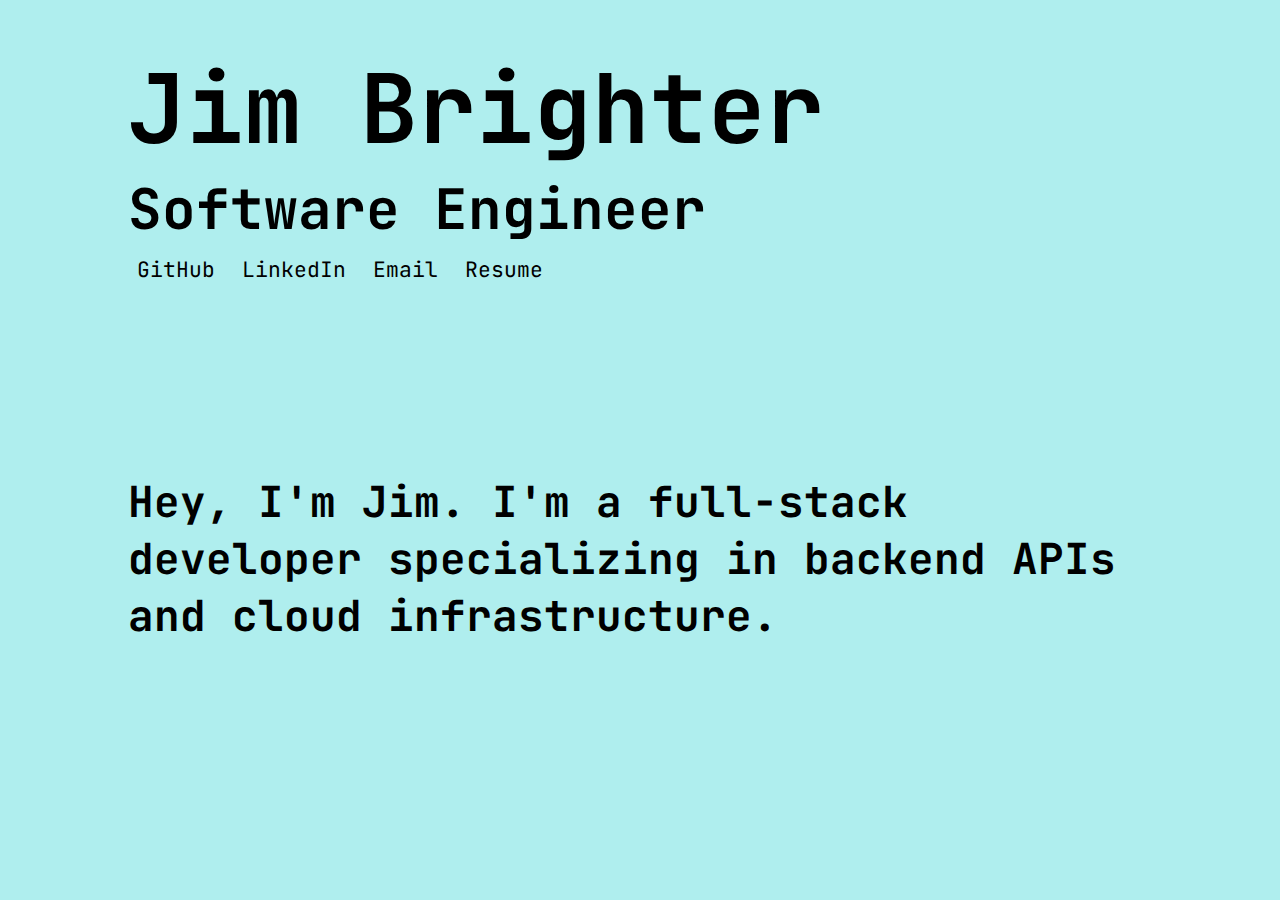
<file: index.html>
<!doctype html>
<html lang="en">
  <head>
    <title>Jim Brighter</title>
    <link rel="stylesheet" type="text/css" href="css/home-main.css">
    <link rel="stylesheet" type="text/css" href="css/home-phone.css">
    <meta name="viewport" content="width=device-width, initial-scale=1">
    <meta charset="UTF-8">
    <meta name="author" content="Jim Brighter">
    <meta name="keywords" content="jim, Jim, brighter, Brighter, Jim Brighter, jim brighter">
  </head>
  <body>
    <div class="top">
      <h1>Jim Brighter</h1>
      <h5>Software Engineer</h5>
      <ul id="links">
        <li class="link"><a href="https://www.github.com/jim-brighter">GitHub</a></li>
        <li class="link"><a href="https://www.linkedin.com/in/jimbrighter">LinkedIn</a></li>
        <li class="link"><a href="mailto:hello@jimbrighter.com">Email</a></li>
        <li class="link"><a href="resume.pdf">Resume</a></li>
      </ul>
    </div>
    <div class="bottom">
      <h6>Hey, I'm Jim. I'm a full-stack developer specializing in backend APIs and cloud infrastructure.</h6>
    </div>
</html>
</file>
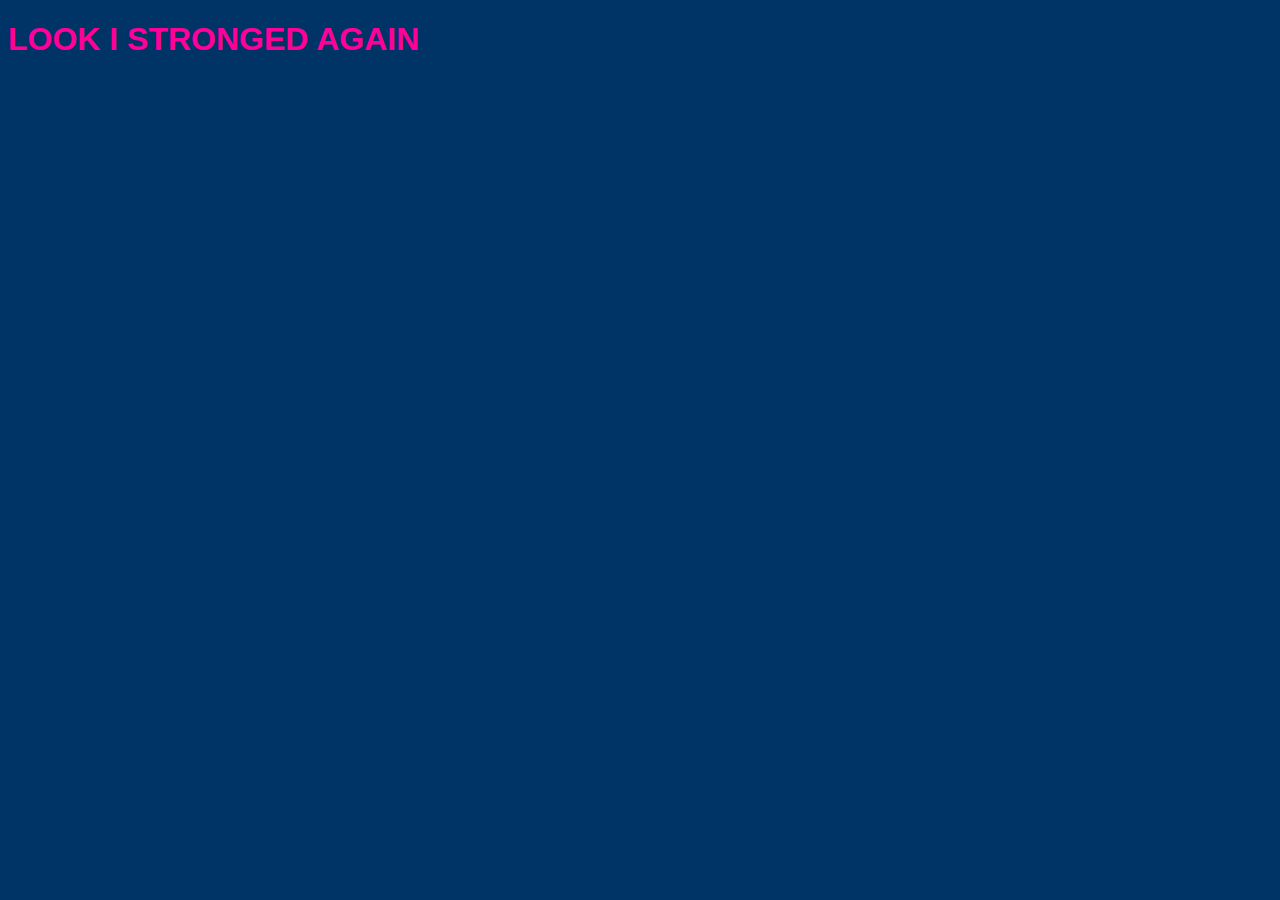
<file: strong.html>
<!doctype html>
<html>
<head>
<title>STRONG</title>
<style>
	body {
	background-color: #003366;
    font-family: Arial,sans-serif;
	}
	h1 {
		color: #ff0099;
	}
</style>
</head>

<body>

<h1>LOOK I STRONGED AGAIN</h1>

</body>
</html>
</file>
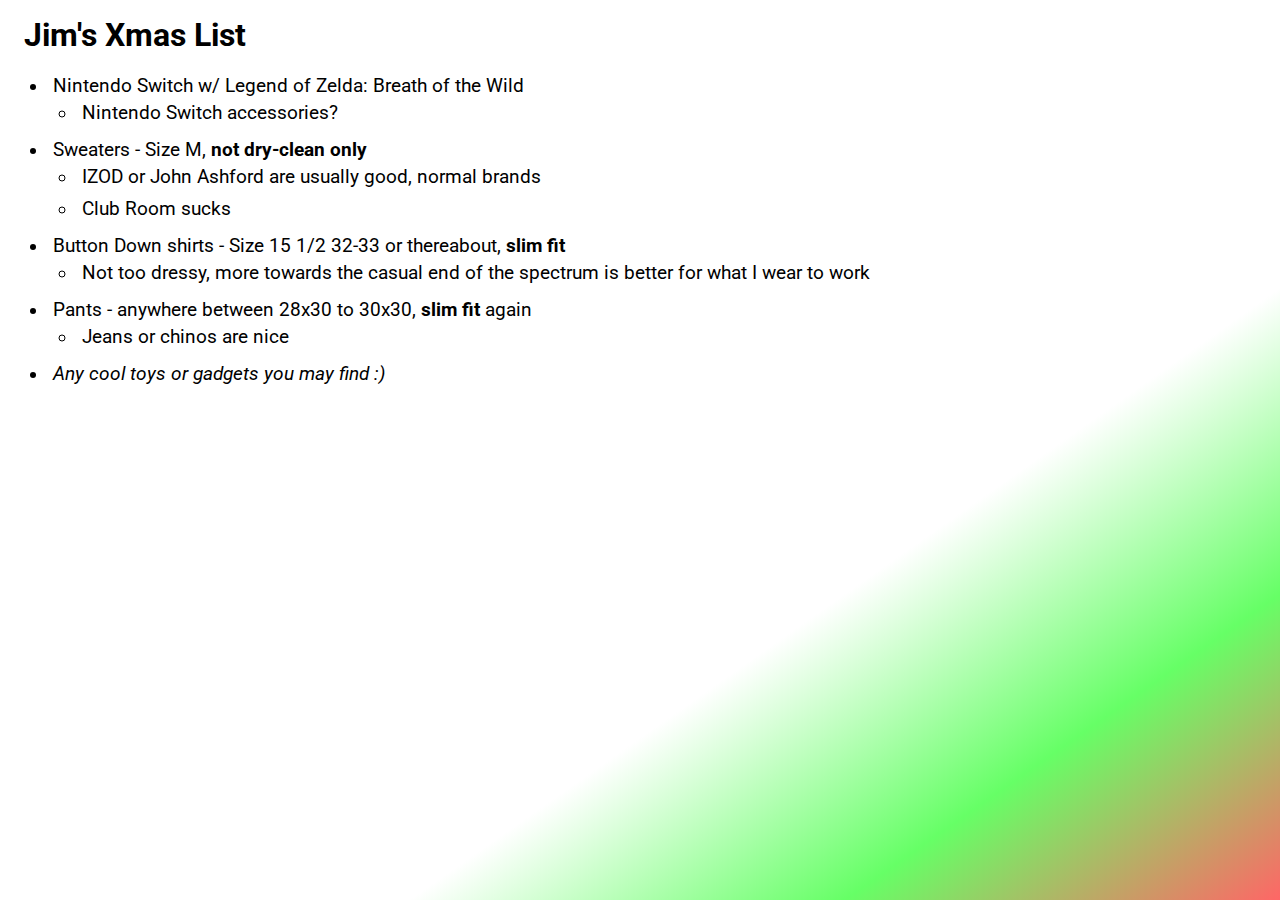
<file: xmas.html>
<!doctype html>
<html lang="en">
    <head>
        <title>Jim's Xmas List</title>
        <meta name="viewport" content="width=device-width, initial-scale=1">
        <meta charset="UTF-8">
        <meta name="author" content="Jim Brighter">
        <style>
            @import url(https://fonts.googleapis.com/css?family=Roboto);

            * {
                font-family: "Roboto", "Helvetica Neue", Arial, sans-serif;
                padding: 0px; 
                margin: 0px;
            }

            html, body {
                height: 100%;
                width: 100%;
            }

            #content, #header {
                padding: 16px 24px 0px 24px;
            }

            ul {
                margin-left: 24px;
            }

            li {
                padding: 5px;
                font-size: 14pt;
            }

            body {
                background: linear-gradient(to bottom right, white 66%, rgba(0,255,0,0.6), rgba(255,0,0,0.6));
            }

        </style>
    </head>
    <body>
        <div id="header">
            <h1>Jim's Xmas List</h1>
        </div>
        <div id="content">
            <ul id="parent-list">
                <li>
                    Nintendo Switch w/ Legend of Zelda: Breath of the Wild
                    <ul>
                        <li>Nintendo Switch accessories?</li>
                    </ul>
                </li>
                <li>Sweaters - Size M, <b>not dry-clean only</b>
                    <ul>
                        <li>IZOD or John Ashford are usually good, normal brands</li>
                        <li>Club Room sucks</li>
                    </ul>
                </li>
                <li>
                    Button Down shirts - Size 15 1/2 32-33 or thereabout, <b>slim fit</b>
                    <ul>
                        <li>Not too dressy, more towards the casual end of the spectrum is better for what I wear to work</li>
                    </ul>
                </li>
                <li>
                    Pants - anywhere between 28x30 to 30x30, <b>slim fit</b> again
                    <ul>
                        <li>Jeans or chinos are nice</li>
                    </ul>
                </li>
                <li>
                    <i>Any cool toys or gadgets you may find :)</i>
                </li>
            </ul>
        </div>
    </body>
</html>
</file>
<file: css/home-main.css>
@import url('https://fonts.googleapis.com/css2?family=JetBrains+Mono:ital,wght@0,400;0,700;1,400;1,700&display=swap');

* {
    margin: 0px;
    padding: 0px;
    font-family: 'JetBrains Mono', monospace;
    color: black;
}

html {
    width: 100%;
    height: 100%;
    background: paleturquoise;
}

body {
    width: 100%;
    height: 100%;
    display: grid;
    grid-template-columns: 10% 80% 10%;
    grid-template-rows: 5% 47.5% 47.5%;
}

h1 {
    font-size: 72pt;
}

h5 {
    font-size: 42pt;
}

h6 {
    font-size: 32pt;
}

.top {
    grid-column-start: 2;
    grid-row-start: 2;
}

.bottom {
    grid-column-start: 2;
    grid-row-start: 3;
}

.links {
    list-style-type: none;
}

.link {
    display: inline-block;
    font-size: 16pt;
    padding: .4em;
}

.link:hover {
    background: black;
    cursor: pointer;
}

.link:hover>a {
    color: white;
}

.link>a, .link>a:visited {
    text-decoration: none;
}

@media (prefers-color-scheme: dark) {
    :root {
        color-scheme: dark;
    }

    * {
        color: white;
    }

    html {
        background: rgb(0, 80, 81);
    }

    .link:hover {
        background: white;
        cursor: pointer;
    }

    .link:hover>a {
        color: black;
    }
}
</file>
<file: css/home-phone.css>
@media screen and (max-width: 768px) {
    h1 {
        font-size: 42px;
    }

    h5 {
        font-size: 24px;
    }

    h6 {
        font-size: 18px;
    }

    .link {
    	font-size: 14px;
    }
}
</file>
